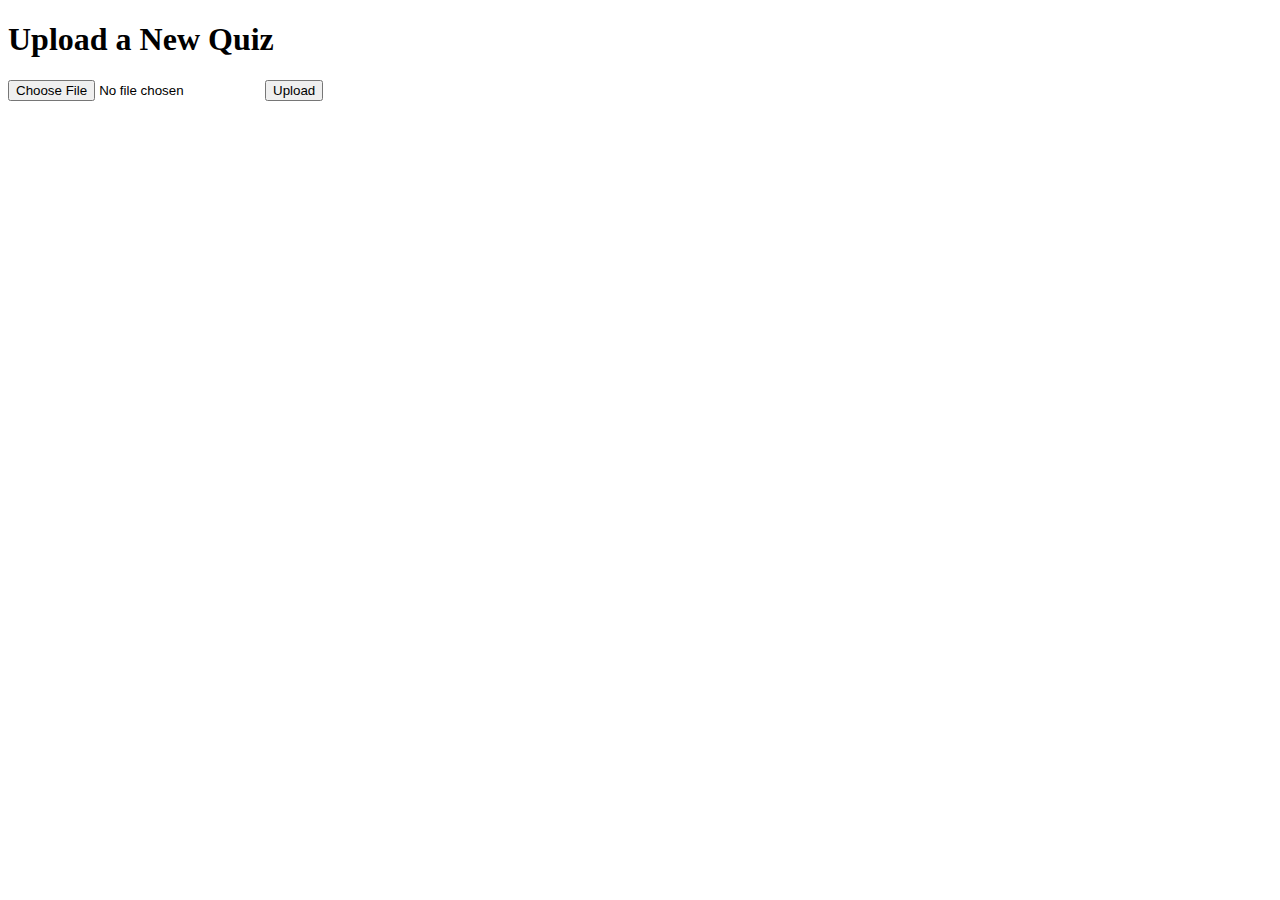
<file: templates/admin.html>
<!DOCTYPE html>
<html lang="en">
<head>
    <meta charset="UTF-8">
    <meta name="viewport" content="width=device-width, initial-scale=1.0">
    <title>Admin - Upload Quiz</title>
</head>
<body>
    <h1>Upload a New Quiz</h1>
    <form action="/upload-quiz" method="post" enctype="multipart/form-data">
        <input type="file" name="quiz_file" accept=".xlsx">
        <input type="submit" value="Upload">
    </form>
</body>
</html>
</file>
